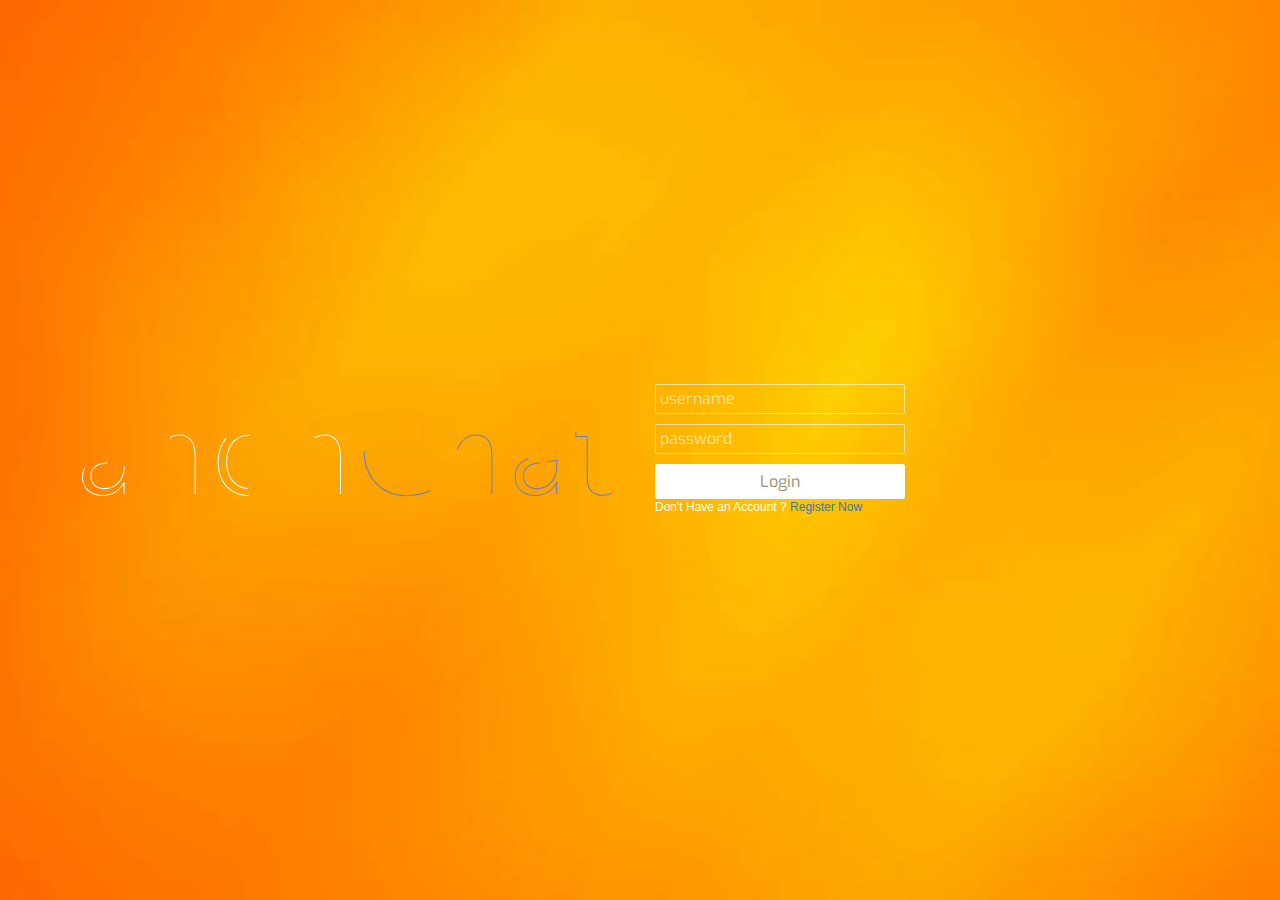
<file: index.html>
<!DOCTYPE html>
<html lang="en">
	<head>
		<title>anonChat</title>
		<meta charset="UTF-8">
		<meta http-equiv="X-UA-Compatible" content="IE=edge">
		<meta name="viewport" content="width = device-width, initial-scale = 1">
		<link rel="stylesheet" type="text/css" href="https://maxcdn.bootstrapcdn.com/bootstrap/3.3.5/css/bootstrap.min.css">
		<link rel="stylesheet" type="text/css" href="./styles.css">
	</head>
	<body>
		<div class="vertical-center">
			<div class="container">
				<div class="row">
			    	<div class="col-md-6">
						<img height: auto;  src="anonChat.svg"/>
			    	</div>
			    	<div class="col-md-6">
				    	<div class=" login">
					        <form action="login.php" method="post">
								<input type="text" placeholder="username" name="user"/><br/>
								<input type="password" placeholder="password" name="password"/><br/>
								<input type="submit" value="Login"/>
							</form>
							Don't Have an Account ? <a href="register.html">Register Now</a><br/>
						</div>	
			  		</div>
				</div>
			</div>
		</div>			
	</body>
</html>
</file>
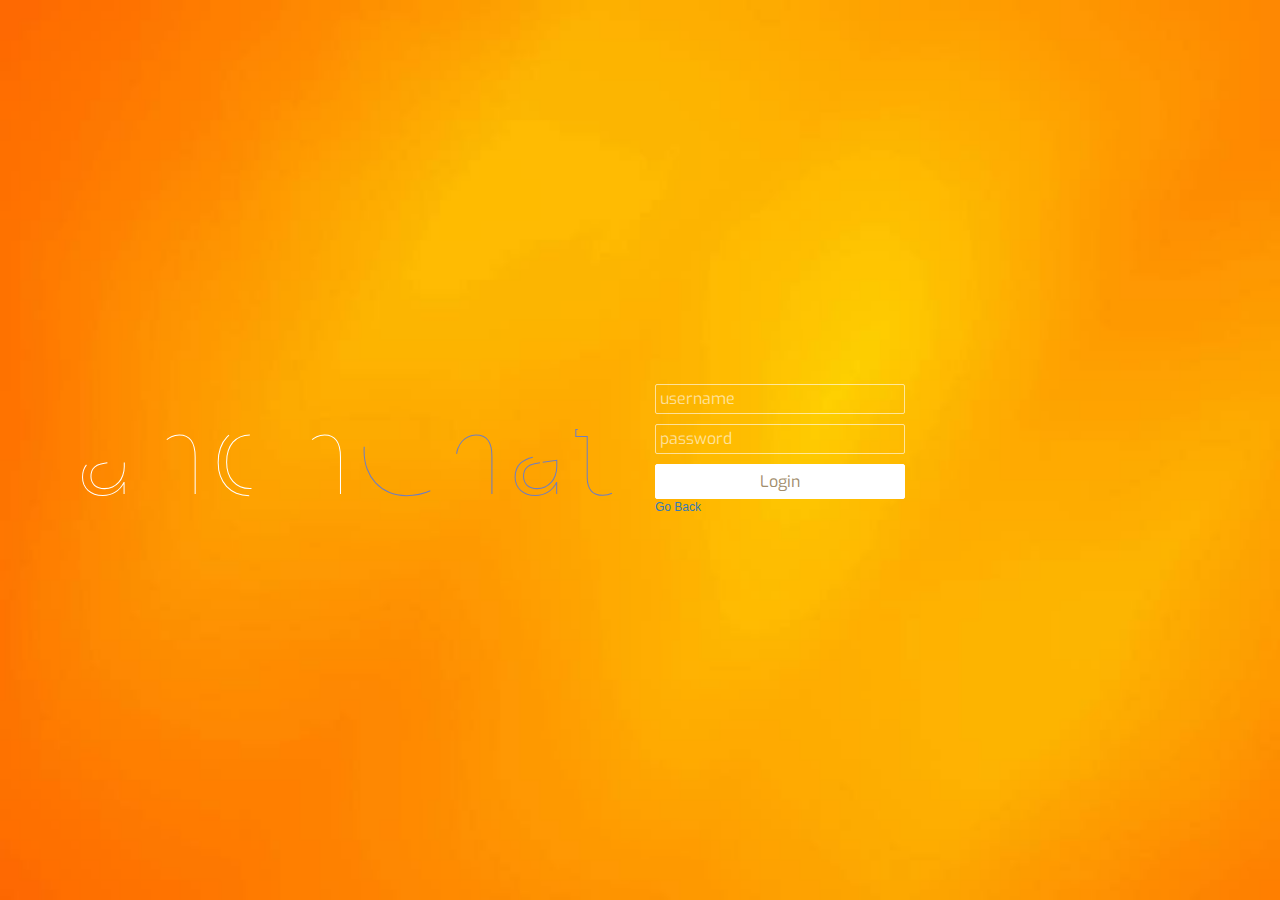
<file: register.html>
<!DOCTYPE html>
<html lang="en">
	<head>
		<title>anonChat</title>
		<meta charset="UTF-8">
		<meta http-equiv="X-UA-Compatible" content="IE=edge">
		<meta name="viewport" content="width = device-width, initial-scale = 1">
		<link rel="stylesheet" type="text/css" href="https://maxcdn.bootstrapcdn.com/bootstrap/3.3.5/css/bootstrap.min.css">
		<link rel="stylesheet" type="text/css" href="./styles.css">
	</head>
	<body>
		<div class="vertical-center">
			<div class="container">
				<div class="row">
			    	<div class="col-md-6">
						<img height: auto;  src="anonChat.svg"/>
			    	</div>
			    	<div class="col-md-6">
				    	<div class=" login">
					        <form action="register.php" method="post">
								<input type="text" placeholder="username" name="user"/><br/>
								<input type="password" placeholder="password" name="password"/><br/>
								<input type="submit" value="Login"/>
							</form>
						    <a href="index.html">Go Back</a><br/>
						</div>	
			  		</div>
				</div>
			</div>
		</div>			
	</body>
</html>
</file>
<file: styles.css>
@import url(https://fonts.googleapis.com/css?family=Exo:100,200,400);
@import url(https://fonts.googleapis.com/css?family=Source+Sans+Pro:700,400,300);

body{
	margin: 0;
	padding: 0;
	background: #fff;
	color: #fff;
	font-family: Arial;
	font-size: 12px;
	background-image: url("img.jpg");
	background-size: cover;
}
.vertical-center {
	min-height: 100%;
	min-height: 100vh;
  display: flex;
  align-items: center;
}
.login input[type=text]{
	width: 250px;
	height: 30px;
	background: transparent;
	border: 1px solid rgba(255,255,255,0.6);
	border-radius: 2px;
	color: #fff;
	font-family: 'Exo', sans-serif;
	font-size: 16px;
	font-weight: 400;
	padding: 4px;
}

.login input[type=password]{
	width: 250px;
	height: 30px;
	background: transparent;
	border: 1px solid rgba(255,255,255,0.6);
	border-radius: 2px;
	color: #fff;
	font-family: 'Exo', sans-serif;
	font-size: 16px;
	font-weight: 400;
	padding: 4px;
	margin-top: 10px;
}

.login input[type=submit]{
	width: 250px;
	height: 35px;
	background: #fff;
	border: 1px solid #fff;
	cursor: pointer;
	border-radius: 2px;
	color: #a18d6c;
	font-family: 'Exo', sans-serif;
	font-size: 16px;
	font-weight: 400;
	padding: 6px;
	margin-top: 10px;
}

.login input[type=submit]:hover{
	opacity: 0.8;
}

.login input[type=submit]:active{
	opacity: 0.6;
}

.login input[type=text]:focus{
	outline: none;
	border: 1px solid rgba(255,255,255,0.9);
}

.login input[type=password]:focus{
	outline: none;
	border: 1px solid rgba(255,255,255,0.9);
}

.login input[type=submit]:focus{
	outline: none;
}

::-webkit-input-placeholder{
   color: rgba(255,255,255,0.6);
}

::-moz-input-placeholder{
   color: rgba(255,255,255,0.6);
}
</file>
